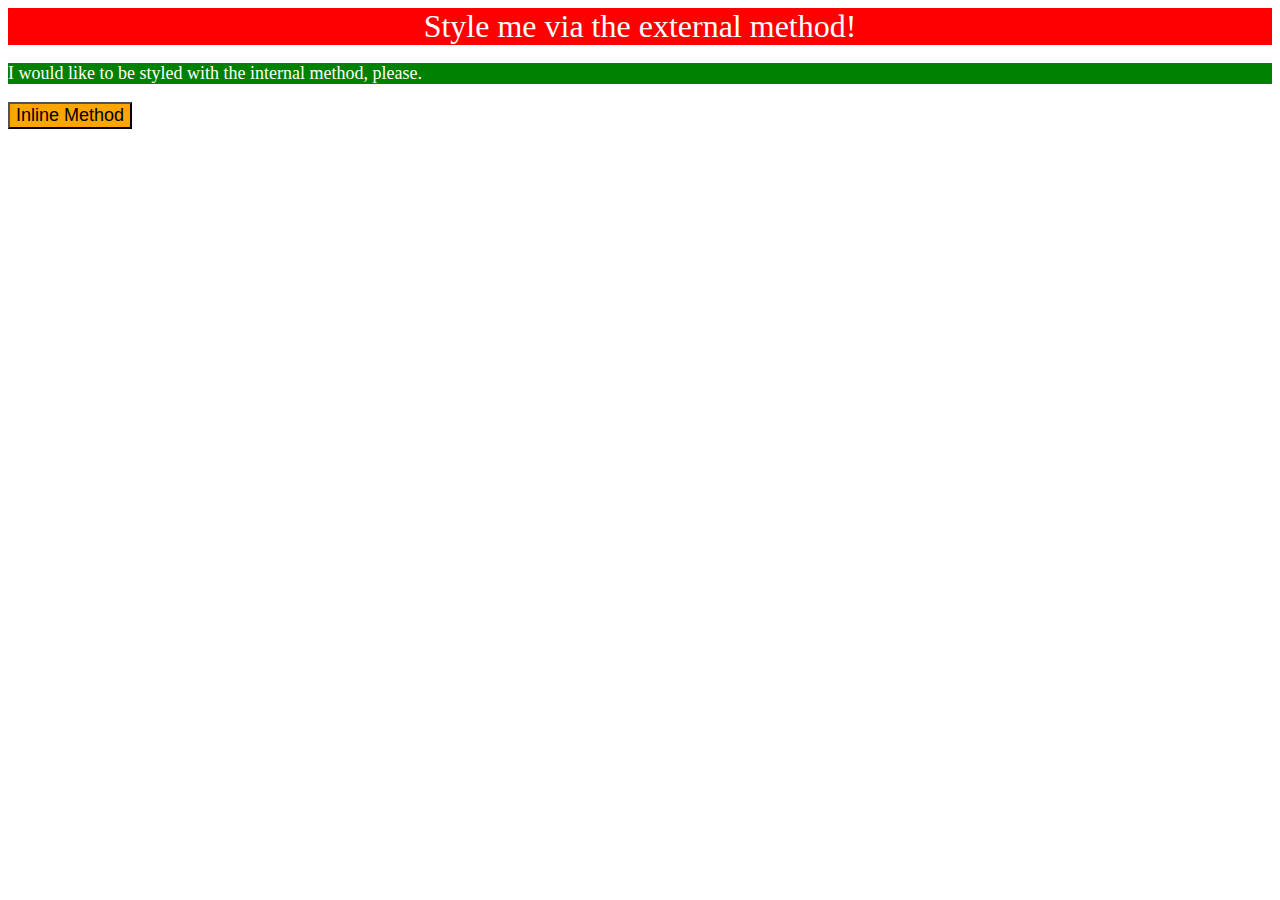
<file: foundations/intro-to-css/01-css-methods/index.html>
<!DOCTYPE html>
<html lang="en">
  <head>
    <meta charset="UTF-8">
    <meta http-equiv="X-UA-Compatible" content="IE=edge">
    <meta name="viewport" content="width=device-width, initial-scale=1.0">
    <title>Methods for Adding CSS</title>
    <link rel="stylesheet" href="styles.css">
    <style>
      p {
        background-color: green;
        color: white;
        font-size: 18px;
      }
    </style>
  </head>
  <body>
    <div>Style me via the external method!</div>
    <p>I would like to be styled with the internal method, please.</p>
    <button style="background-color: orange; font-size: 18px;">Inline Method</button>
  </body>
</html>
</file>
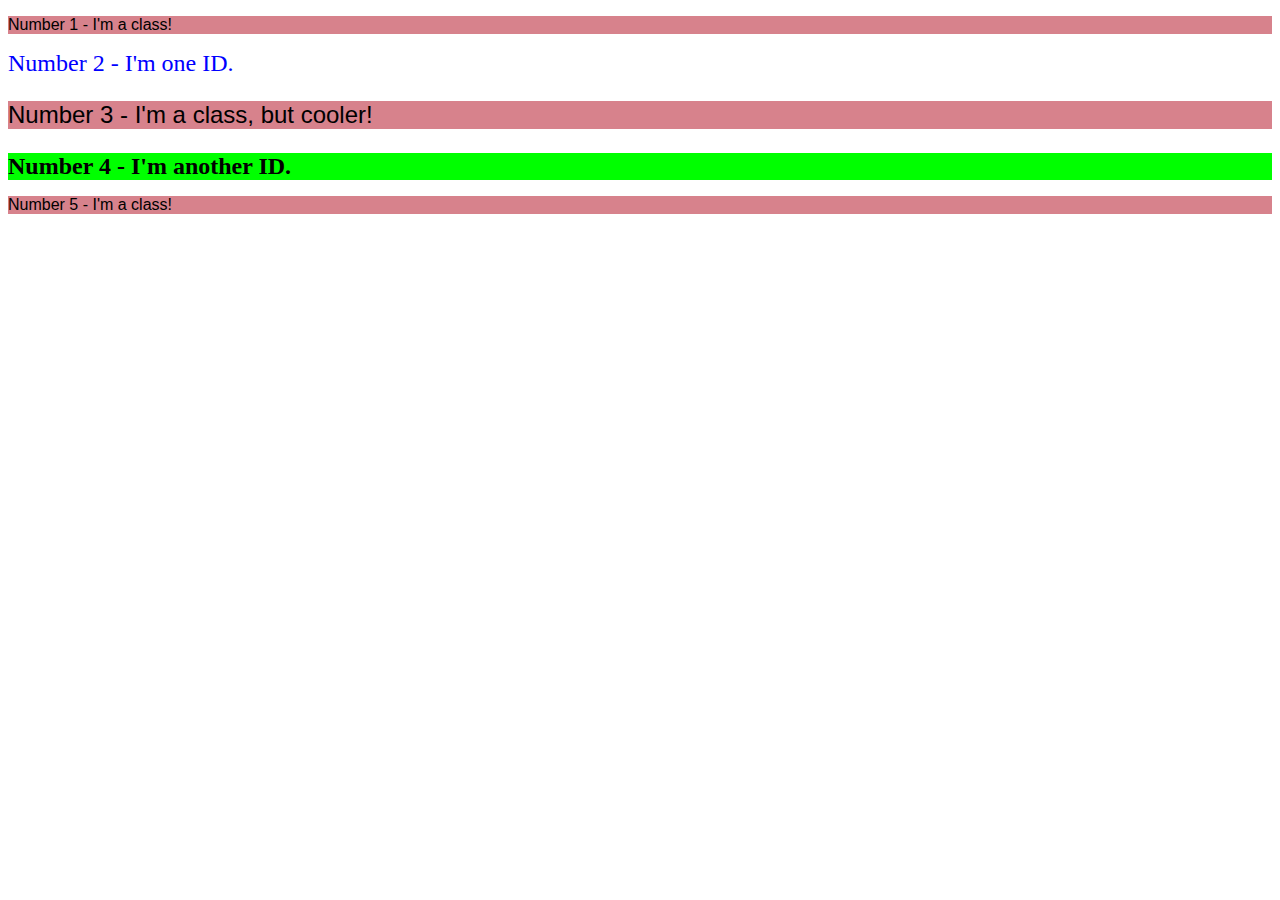
<file: foundations/intro-to-css/02-class-id-selectors/index.html>
<!DOCTYPE html>
<html lang="en">
  <head>
    <meta charset="UTF-8">
    <meta http-equiv="X-UA-Compatible" content="IE=edge">
    <meta name="viewport" content="width=device-width, initial-scale=1.0">
    <title>Class and ID Selectors</title>
    <link rel="stylesheet" href="style.css">
  </head>
  <body>
    <p class="odd">Number 1 - I'm a class!</p>
    <div id="second">Number 2 - I'm one ID.</div>
    <p class="odd add-font-size">Number 3 - I'm a class, but cooler!</p>
    <div id="fourth">Number 4 - I'm another ID.</div>
    <p class="odd">Number 5 - I'm a class!</p>
  </body>
</html>
</file>
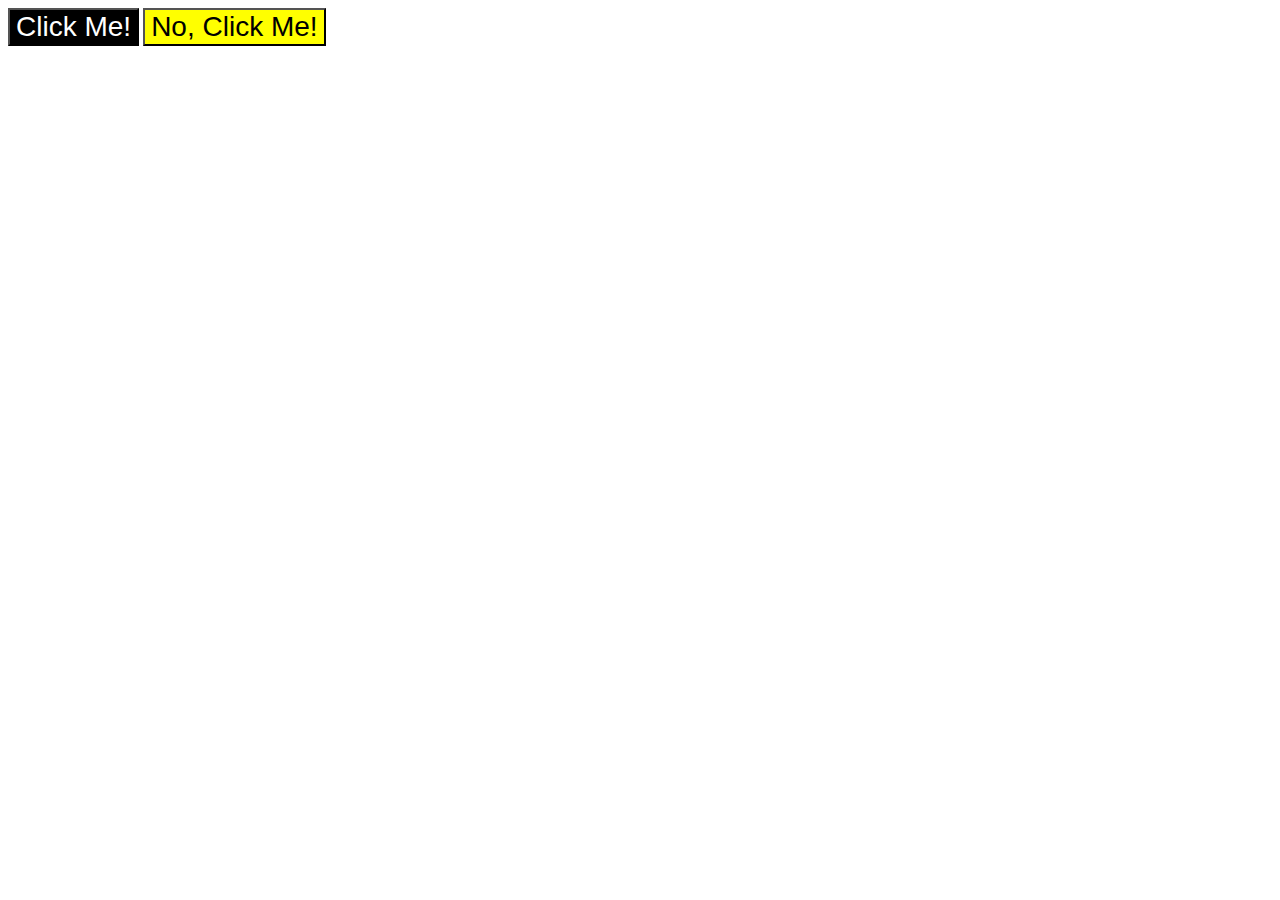
<file: foundations/intro-to-css/03-grouping-selectors/index.html>
<!DOCTYPE html>
<html lang="en">
  <head>
    <meta charset="UTF-8">
    <meta http-equiv="X-UA-Compatible" content="IE=edge">
    <meta name="viewport" content="width=device-width, initial-scale=1.0">
    <title>Grouping Selectors</title>
    <link rel="stylesheet" href="style.css">
  </head>
  <body>
    <button class="unique b1">Click Me!</button>
    <button class="unique b2">No, Click Me!</button>
  </body>
</html>
</file>
<file: foundations/intro-to-css/01-css-methods/styles.css>
div {
    background-color: red;
    color: white;
    font-size: 32px;
    text-align: center;
    font-size: bold;
}
</file>
<file: foundations/intro-to-css/02-class-id-selectors/style.css>
.odd {
    background-color: rgb(215, 130, 140);
    font-family: Verdana, "DejaVuSans", sans-serif;
}

#second {
    color: rgb(0,0,255);
    font-size: 24px;
}

.add-font-size {
    font-size: 24px;
}

#fourth {
    background-color: rgb(0,255,0);
    font-size: 24px;
    font-weight: bold;
}
</file>
<file: foundations/intro-to-css/03-grouping-selectors/style.css>
.b1, .b2 {
    font-family: Helvetica, "Times New Roman", sans-serif;
    font-size: 28px;
}

.b1 {
    background-color: black;
    color: white;
}

.b2 {
    background-color: yellow;
}
</file>
